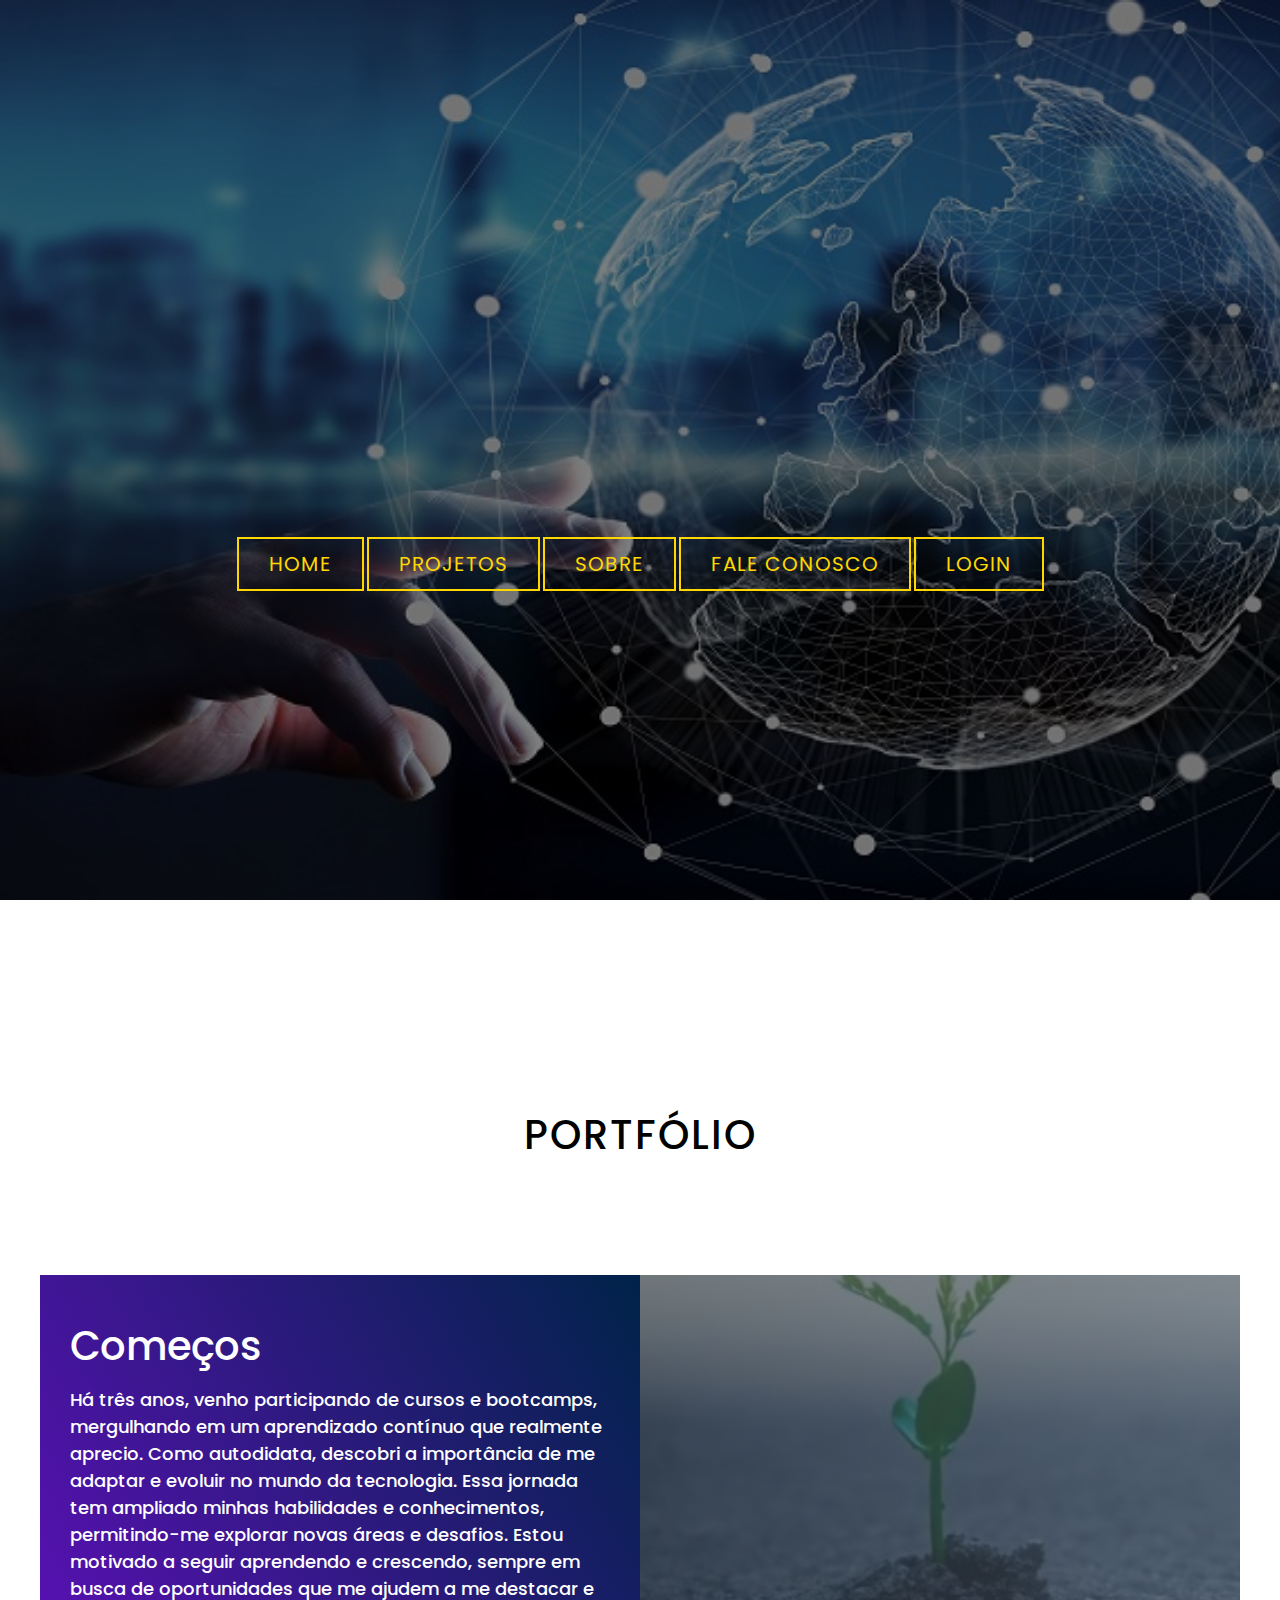
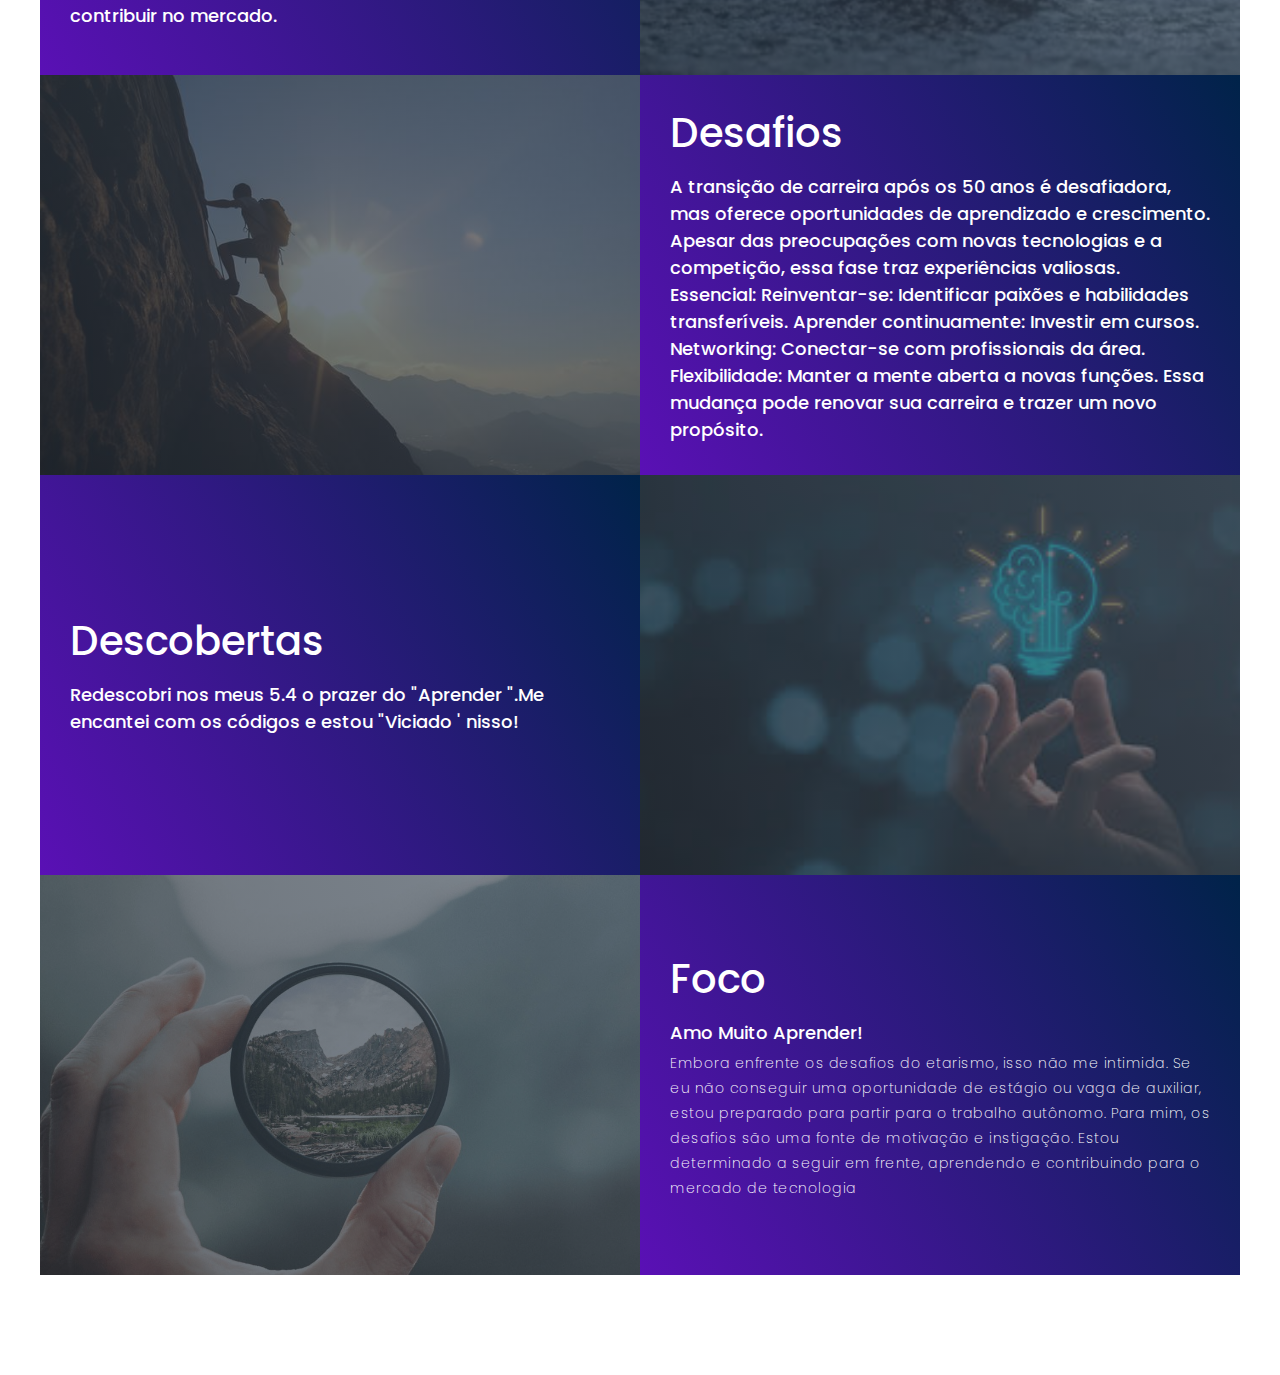
<file: index.html>
<!DOCTYPE html>
<html lang="pt-br">

<head>
    <meta charset="UTF-8">
    <meta name="viewport" content="width=device-width, initial-scale=1.0">
    <link rel="stylesheet" href="./css/pro.css">
    <title>Site Portfolio Teófilo</title>
</head>

<body>
    <section id="presentation">
        <div class="presentation container">
            <div>
                <h1>BEM-VINDO(A)!<span></span></h1>
                <h1>Sou o <span></span></h1>
                <h1>Nicolau!<span></span></h1>
                <a href="index.html" type="button" class="cta">Home</a>
                <a href="/pages/projetos.html" type="button" class="cta">Projetos</a>
                <a href="/pages/sobre.html" type="button" class="cta">Sobre</a>
                <a href="/pages/contato.html" type="button" class="cta">Fale Conosco</a>
                <a href="/pages/login.html" type="button" class="cta">Login</a>
            </div>
        </div>
    </section>

    <section id="portfolio">
        <div class="portfolio container">
            <div class="portfolio header">
                <h1 class="section-title"><span>Portfólio</span></h1>
            </div>
            <div class="all-projects">
                <div class="project-item">
                    <div class="project-info">
                        <h1>Começos</h1>
                        <h2>Há três anos, venho participando de cursos e bootcamps, mergulhando em um aprendizado contínuo que realmente aprecio. Como autodidata, descobri a importância de me adaptar e evoluir no mundo da tecnologia. Essa jornada tem ampliado minhas habilidades e conhecimentos, permitindo-me explorar novas áreas e desafios. Estou motivado a seguir aprendendo e crescendo, sempre em busca de oportunidades que me ajudem a me destacar e contribuir no mercado.</h2>
                        <p></p>
                    </div>
                    <div class="project-img">
                        <img src="./images/começos.webp" alt="img">
                    </div>
                </div>
                <div class="project-item">
                    <div class="project-info">
                        <h1>Desafios</h1>
                        <h2>
                            A transição de carreira após os 50 anos é desafiadora, mas oferece oportunidades de aprendizado e crescimento. Apesar das preocupações com novas tecnologias e a competição, essa fase traz experiências valiosas.
                            
                            Essencial:
                            
                            Reinventar-se: Identificar paixões e habilidades transferíveis.
                            Aprender continuamente: Investir em cursos.
                            Networking: Conectar-se com profissionais da área.
                            Flexibilidade: Manter a mente aberta a novas funções.
                            Essa mudança pode renovar sua carreira e trazer um novo propósito.</h2>
                        <p></p>
                    </div>
                    <div class="project-img">
                        <img src="./images/deasafio.jpg" alt="img">
                    </div>
                </div>
                <div class="project-item ">
                    <div class="project-info ">
                        <h1>Descobertas</h1>
                        <h2>Redescobri nos meus 5.4 o prazer do "Aprender ".Me encantei com os códigos e estou "Viciado ' nisso!</h2>
                        <p></p>
                    </div>
                    <div class="project-img">
                        <img src="./images/descobertas.jpeg" alt="img">
                    </div>
                </div>
                <div class="project-item">
                    <div class="project-info">
                        <h1>Foco</h1>
                        <h2>Amo Muito Aprender!</h2>
                        <p>Embora enfrente os desafios do etarismo, isso não me intimida. Se eu não conseguir uma oportunidade de estágio ou vaga de auxiliar, estou preparado para partir para o trabalho autônomo. Para mim, os desafios são uma fonte de motivação e instigação. Estou determinado a seguir em frente, aprendendo e contribuindo para o mercado de tecnologia</p>
                    </div>
                    <div class="project-img">
                        <img src="./images/foco.jpeg" alt="img">
                    </div>
                </div>
            </div>
        </div>
    </section>
</body>

</html>
</file>
<file: css/pro.css>
@import url('https://fonts.googleapis.com/css2?family=Poppins:ital,wght@0,400;0,700;1,200;1,500&display=swap');

* {
    padding: 0;
    margin: 0;
    box-sizing: border-box;
}

html {
    font-size: 10px;
    font-family: 'Poppins', 'Times New Roman', Times, serif;
    scroll-behavior: smooth;
}

a {
    text-decoration: none;
}

img {
    height: 100%;
    width: 100%;
    object-fit: cover;   
    
}

p  {
    font-size: 1.4rem;
    margin-top: 5px;
    margin-top: 5px;
    line-height: 2.5rem;
    font-weight: 200;
    letter-spacing: 0.05rem;

}

.container {
    min-height: 100vh;
    width: 100%;
    display: flex;
    align-items: center;
    justify-content: center;
}

.section-title  {
    font-size: 4rem;
    font-weight: 500;
    color: black;
    margin-bottom: 10px;
    margin-top: 5px;
    text-transform: uppercase;
    letter-spacing: 0.2rem;
    text-align: center;
}

#presentation {
    background-image: url('./../images/tecnilogy3.jpg');
    background-size: cover;
    background-position: top center;
    position: relative;
    z-index: 1;

}

#presentation h1 {
    display: block;
    width: fit-content;
    font-size: 5rem;
    position: relative;
    color: transparent;
    animation: text_reveal .5s ease forwards;
    animation-delay: 1.5s;
}

#presentation h1:nth-child(1) {
    animation-delay: .8s;
}
#presentation h1:nth-child(2) {
    animation-delay: 1.8s;
}

#presentation h1:nth-child(3) {
    animation: text_reveal_name .5s ease forwards;
    animation-delay: 2.8s;
}

#presentation .cta {
    display: inline-block;
    padding: 10px 30px;
    color: gold;
    background-color: transparent;
    border: 2px solid gold;
    font-size: 2rem;
    text-transform: uppercase;
    letter-spacing: .1rem;
    margin-top: 20px;
    transition: .5s ease;
    transition-property: background-color, color;
    margin: 10px 0; /* Adiciona espaço acima e abaixo dos botões */
}

#presentation .cta:hover {
    color: white;
    font-weight: 500;
    background-color: gold;
}

#presentation h1 span {
    position: absolute;
    top: 0;
    left: 0;
    height: 100%;
    width: 0%;
    animation: text_reveal_box 1s ease;
    animation-delay: .5s;
    background-color: gold;
}

#presentation h1:nth-child(1) span {
    animation-delay: .5s;
}

#presentation h1:nth-child(2) span {
    animation-delay: 1.5s;
}

#presentation h1:nth-child(3) span {
    animation-delay: 2.5s;
}

#presentation::after {
    content: '';
    position: absolute;
    left: 0;
    top: 0;
    height: 100%;
    width: 100%;
    background-color: black;
    opacity: 0.5;
    z-index: -1;
}
#portfolio .portfolio {
    flex-direction: column;
    max-width: 1200px;
    margin: 0 auto;
    padding: 100px 0;
}

#portfolio .portfolio-header h1 {
    margin-bottom: 50px;
}

#portfolio .all-projects {
    display: flex;
    align-items: center;
    justify-content: center;
    flex-direction: column;
}

#portfolio .project-item {
    display: flex;
    align-items: center;
    justify-content: center;
    flex-direction: column;
    width: 80%;
    margin: 20px auto;
    overflow: hidden;
    border-radius: 10px;
}

#portfolio .project-info {
    padding: 30px;
    flex-basis: 50%;
    height: 100%;
    display: flex;
    align-items: flex-start;
    justify-content: center;
    flex-direction: column;
    background-image: linear-gradient(60deg, #5a10b5 0%, #002349 100%);
    color: white;
}

#portfolio .project-info h1 {
    font-size: 4rem;
    font-weight: 500;
}

#portfolio .project-info h2 {
    font-size: 1.8rem;
    font-weight: 500;
    margin-top: 10px;
}

#portfolio .project-img {
    flex-basis: 50%;
    height: 300px;
    overflow: hidden;
    position: relative;
}

#portfolio .project-img:after {
    content: '';
    position: absolute;
    left: 0;
    top: 0;
    height: 100%;
    width: 100%;
    background-image: linear-gradient(60deg, #29323c 0%, #485563 100%);
    opacity: 0.7;
}

#portfolio .project-img img {
    transition: 0.5s ease transform;
}

#portfolio .project-item:hover .project-img img {
    transform: scale(1.1);
}


/* Keyframes */

@keyframes text_reveal {
    100% {
        color: white;
    }
}

@keyframes text_reveal_name {
    100% {
        color: gold;
        font-weight: 500px;
    }
}

@keyframes text_reveal_box {
    50% {
        width: 100%;
        left: 0;
    }
    100% {
        width: 0;
        left: 100%
    }
}


/* Media Query */

@media only screen and (min-width: 768px) {
    #portfolio .project-item {
        flex-direction: row;
        height: 400px;
        margin: 0;
        width: 100%;
        border-radius: 0;
    }
    #portfolio .all-projects .project-info {
        height: 100%
    }
    #portfolio .all-projects .project-img {
        height: 100%
    }
    #portfolio .project-item:nth-child(even) {
        flex-direction: row-reverse;
    }
}
</file>
